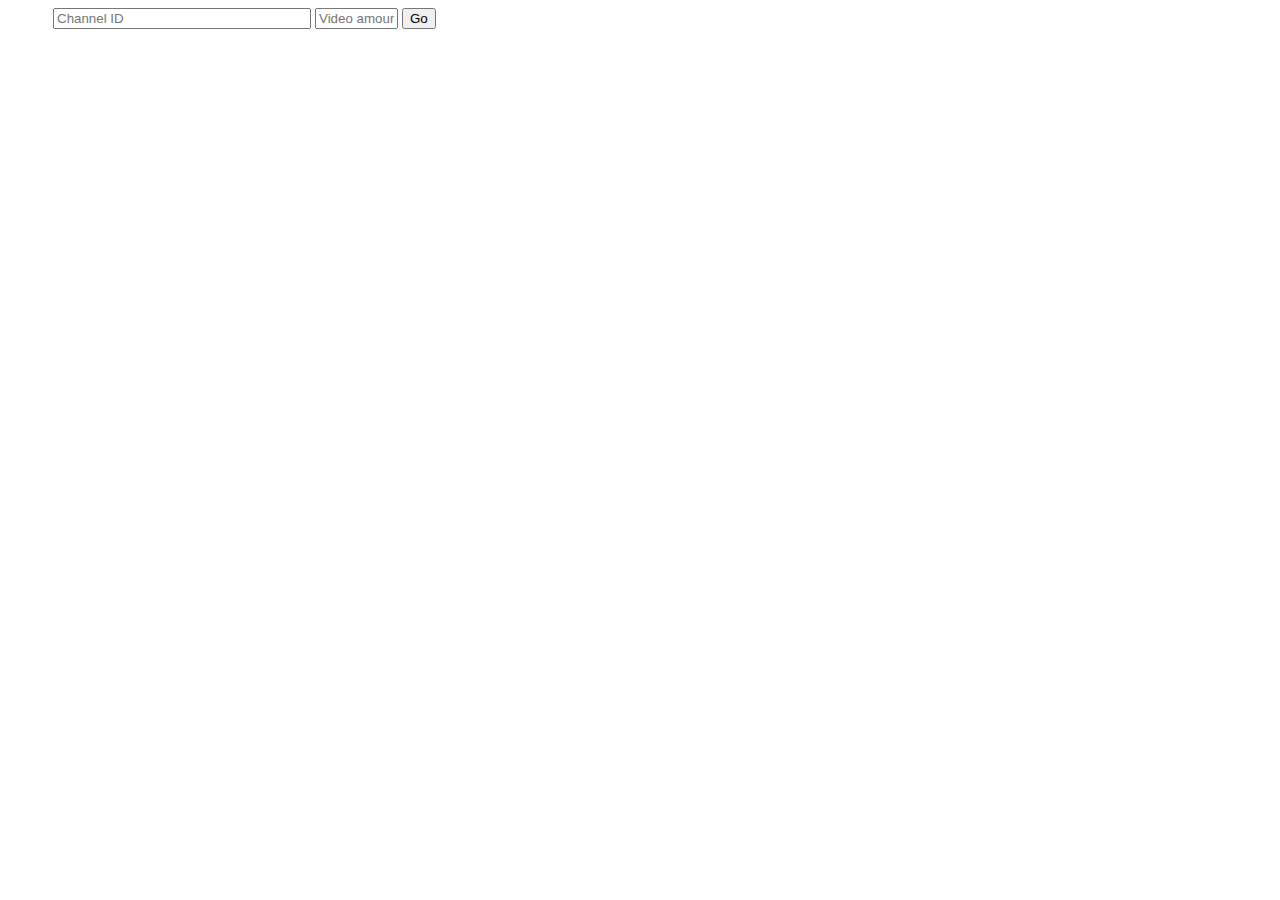
<file: multiple-videos.html>
<!DOCTYPE html>
<html>
<head>
    <title>Youtube Multiple Latest Videos</title>
    <link rel="stylesheet" type="text/css" href="multiple-videos.css">
</head>
<body id="multiple-videos">
	<div id="fields">
		<input type="text" id="channel-id" placeholder="Channel ID"/>
		<input type="text" id="video-amount" placeholder="Video amount"/>
		<input type="button" id="fetch-videos" value="Go"/>
		<span id="error"></span>
	</div>

    <ul id="video-list"></ul>
    <div id="selected-video"></div>

    <script type="text/javascript" src="youtube-videos.js"></script>
    <script type="text/javascript" src="multiple-videos-page.js"></script>
</body>
</html>
</file>
<file: multiple-videos.css>
#multiple-videos #fields {
    margin-left: 45px;
}

#multiple-videos #fields #channel-id {
    width: 250px;
}

#multiple-videos #fields #video-amount {
    width: 75px;
}

#multiple-videos #fields #error {
    color: red;
}

#multiple-videos #video-list li {
    display: inline;
    padding: 5px;
}

#multiple-videos #selected-video iframe {
    width: 560px; 
    height: 315px;
    margin-left: 45px;
}
</file>
